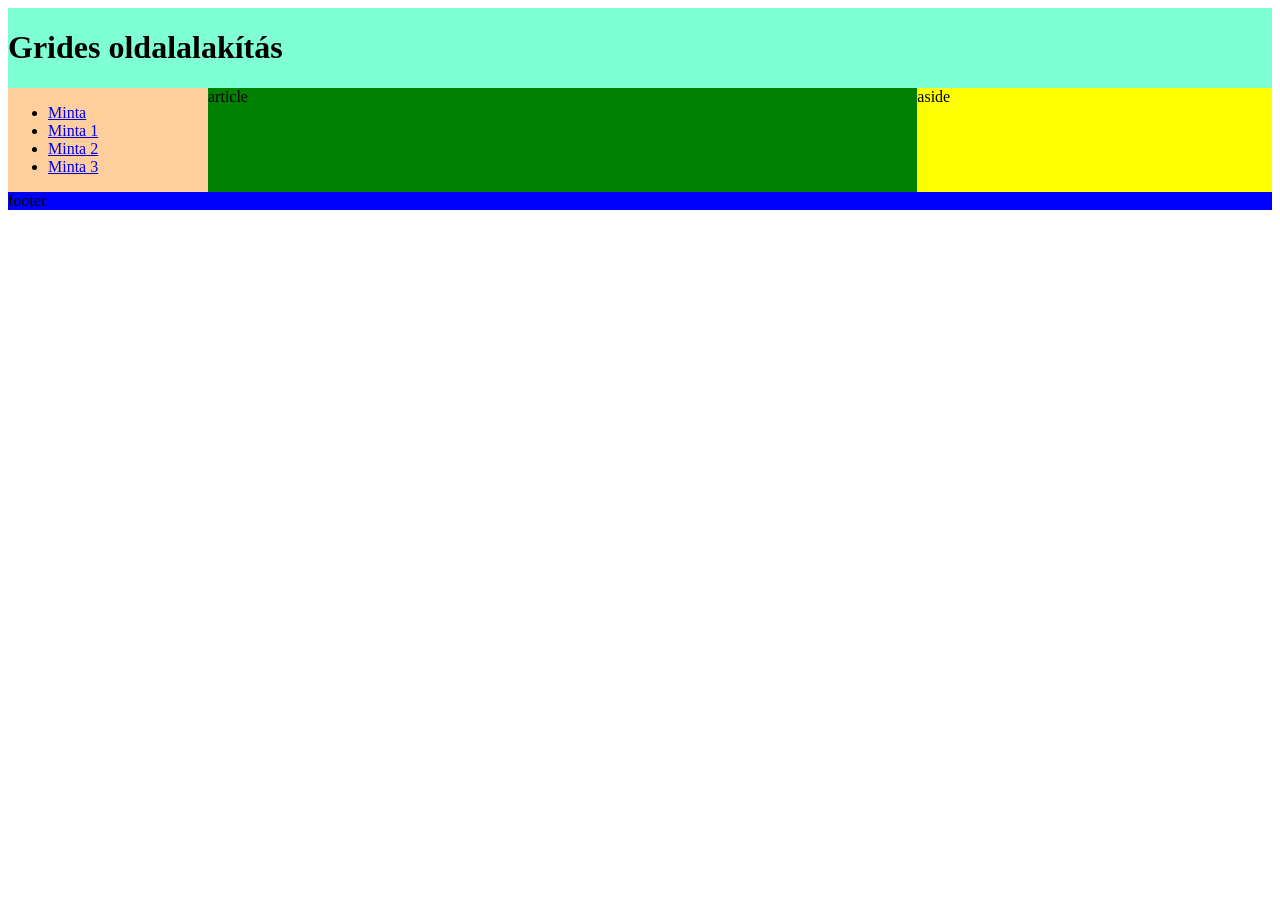
<file: index.html>
<!DOCTYPE html>
<html lang="hu">

<head>
    <meta http-equiv="Content-Type" content="text/html;charset=UTF-8">
    <meta name="description" content="">
    <meta name="keywords" content="">
    <meta name="viewport" content="width=device-width, initial-scale=1.0">
    <title>Holik Bálint</title>
    <link rel="stylesheet" href="stilus.css">
</head>

<body>
    <main>
        <header>
            <h1>Grides oldalalakítás</h1>
        </header>
        <nav>
            <ul>
                <li><a href="index.html">Minta</a></li>
                <li><a href="minta1.html">Minta 1</a></li>
                <li><a href="minta2.html">Minta 2</a></li>
                <li><a href="minta3.html">Minta 3</a></li>
            </ul>
        </nav>
        <article>article</article>
        <aside>aside</aside>
        <footer>footer</footer>
    </main>
</body>

</html>
</file>
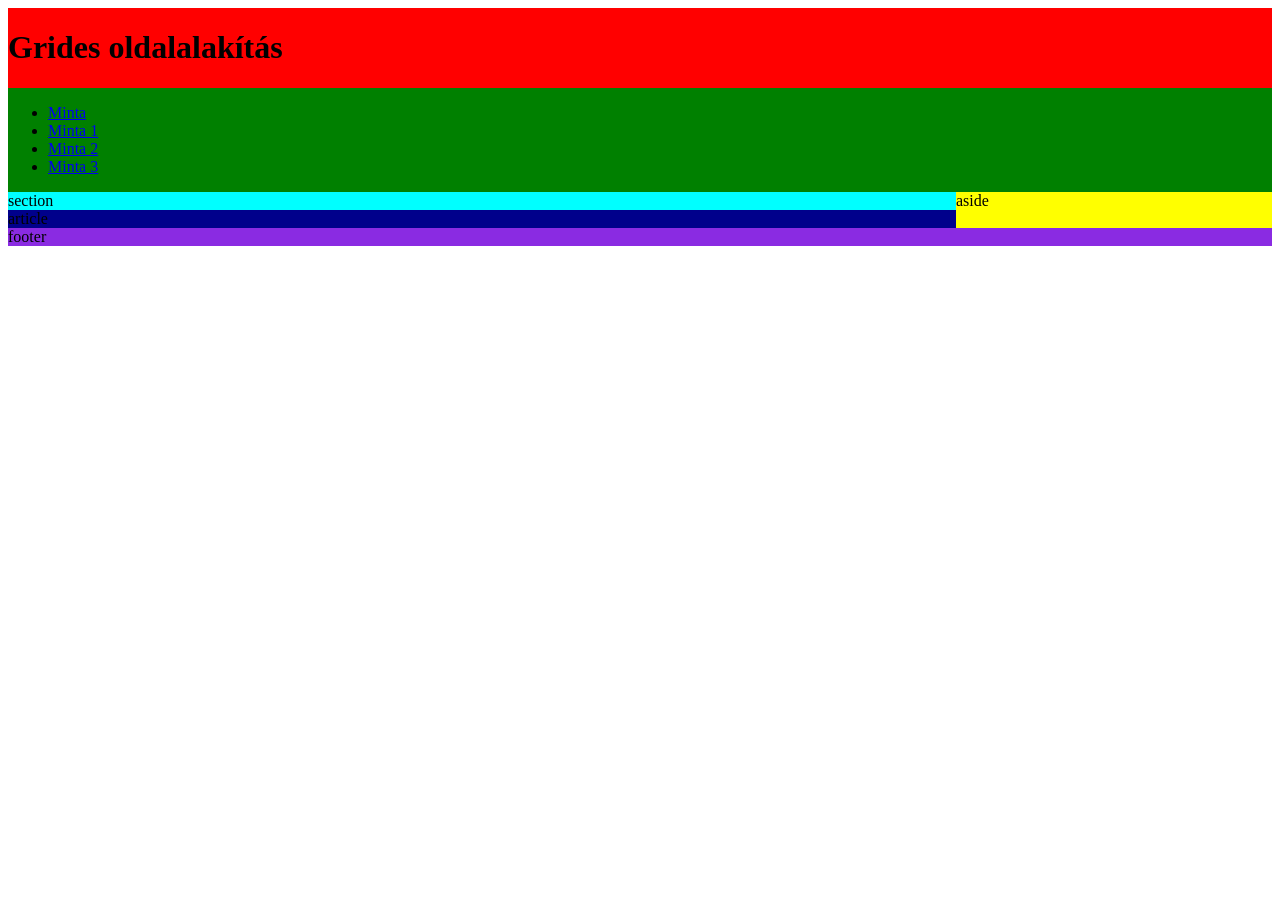
<file: minta1.html>
<!DOCTYPE html>
<html lang="hu">

<head>
    <meta http-equiv="Content-Type" content="text/html;charset=UTF-8">
    <meta name="description" content="">
    <meta name="keywords" content="">
    <meta name="viewport" content="width=device-width, initial-scale=1.0">
    <title>Holik Bálint</title>
    <link rel="stylesheet" href="minta1.css">
</head>

<body>
    <main>
        <header>
            <h1>Grides oldalalakítás</h1>
        </header>
        <nav>
            <ul>
                <li><a href="index.html">Minta</a></li>
                <li><a href="minta1.html">Minta 1</a></li>
                <li><a href="minta2.html">Minta 2</a></li>
                <li><a href="minta3.html">Minta 3</a></li>
            </ul>
        </nav>
        <section>section</section>
        <article>article</article>
        <aside>aside</aside>
        <footer>footer</footer>
    </main>
</body>

</html>
</file>
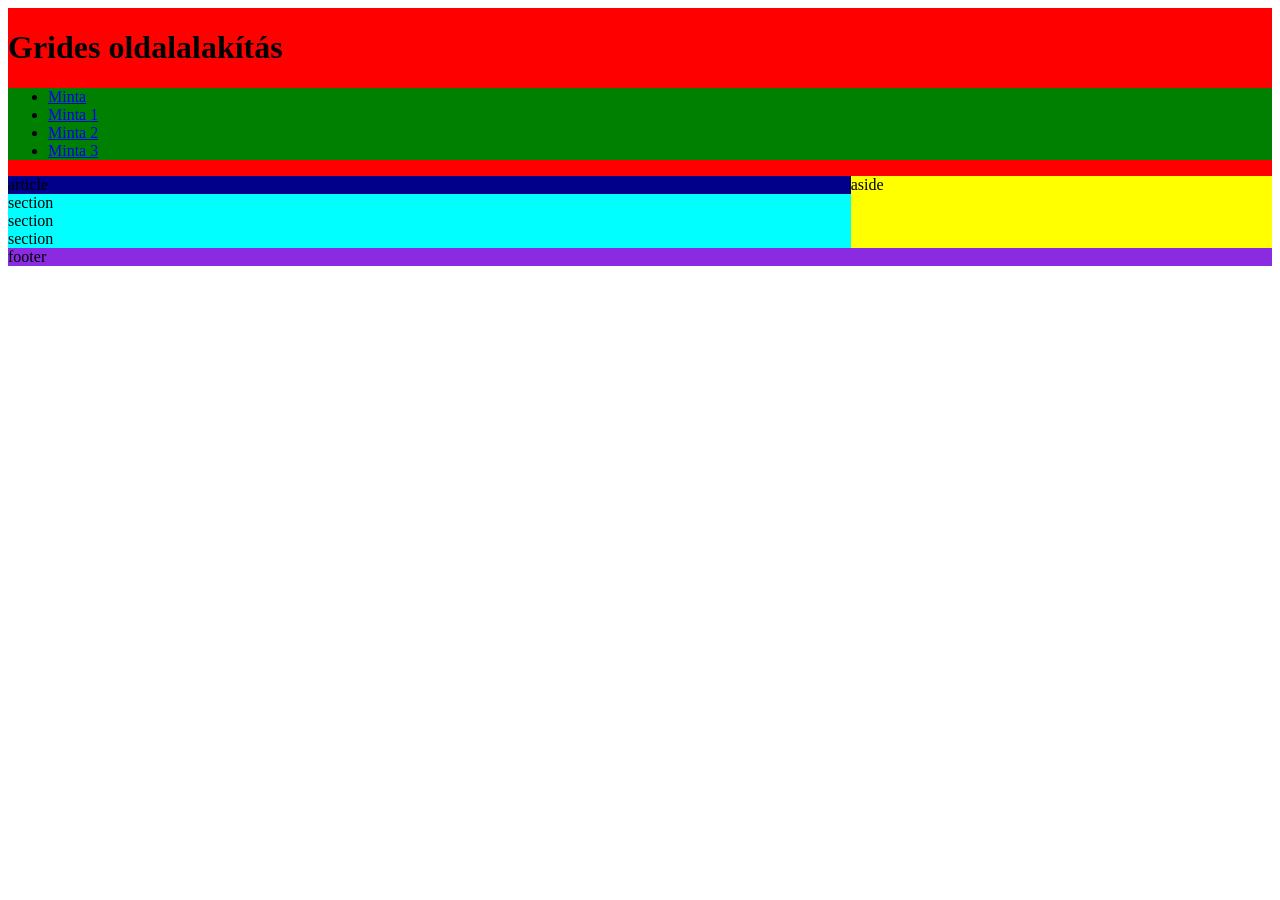
<file: minta2.html>
<!DOCTYPE html>
<html lang="hu">

<head>
    <meta http-equiv="Content-Type" content="text/html;charset=UTF-8">
    <meta name="description" content="">
    <meta name="keywords" content="">
    <meta name="viewport" content="width=device-width, initial-scale=1.0">
    <title>Holik Bálint</title>
    <link rel="stylesheet" href="minta2.css">
</head>

<body>
    <main>
        <header>
            <h1>Grides oldalalakítás</h1>
            <nav>
                <ul>
                    <li><a href="index.html">Minta</a></li>
                    <li><a href="minta1.html">Minta 1</a></li>
                    <li><a href="minta2.html">Minta 2</a></li>
                    <li><a href="minta3.html">Minta 3</a></li>
                </ul>
            </nav>
        </header>

        <article>
            article
            <section>section</section>
            <section>section</section>
            <section>section</section>
        </article>
        <aside>aside</aside>
        <footer>footer</footer>
    </main>
</body>

</html>
</file>
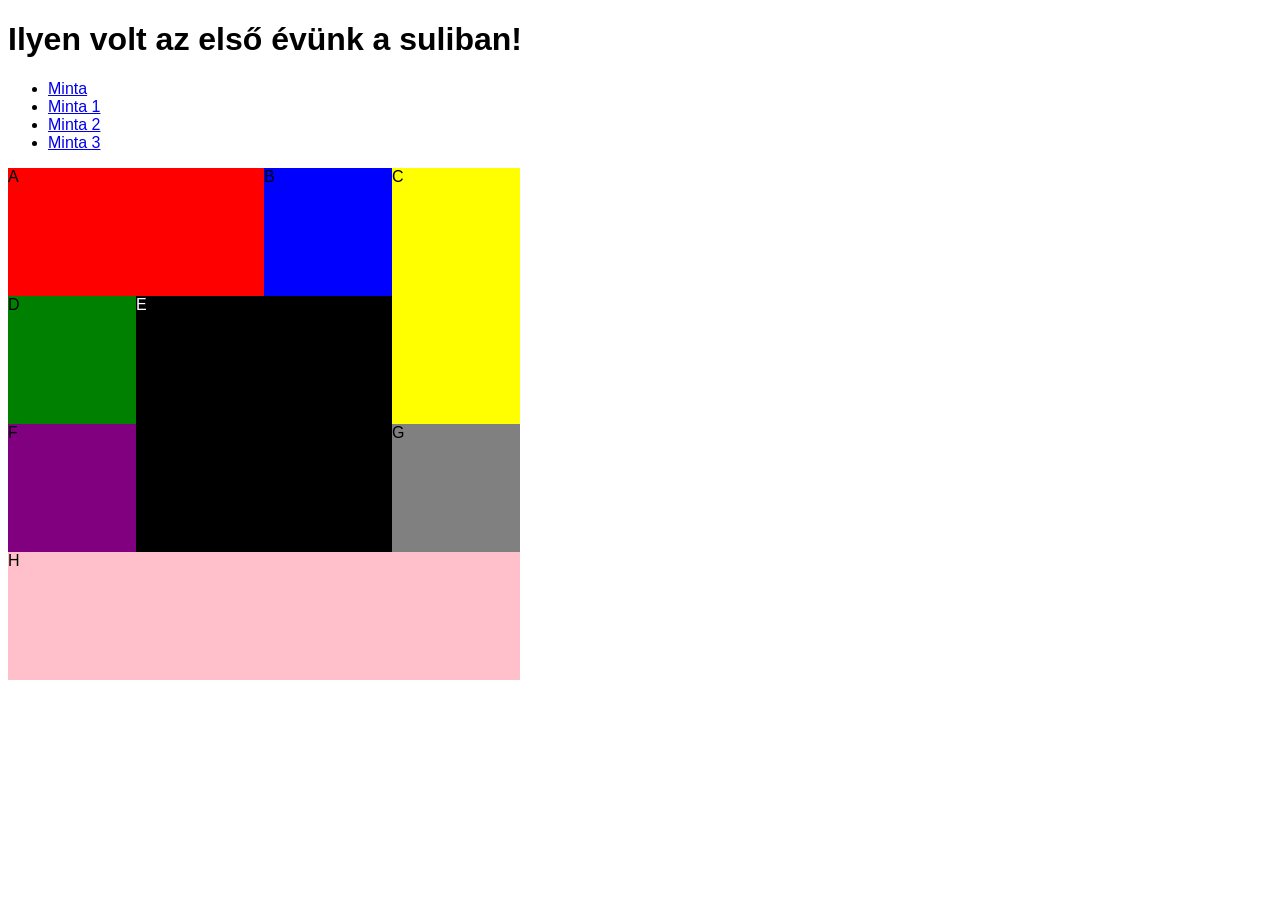
<file: minta3.html>
<!DOCTYPE html>
<html lang="hu">

<head>
    <meta http-equiv="Content-Type" content="text/html;charset=UTF-8">
    <meta name="viewport" content="width=device-width, initial-scale=1.0">
    <meta name="keywords" content="">
    <meta name="description" content="">
    <link rel="stylesheet" href="minta3.css">
    <title>Holik Bálint</title>
</head>

<body>
    <main>
        <header>
            <h1>Ilyen volt az első évünk a suliban!</h1>
        </header>
        <nav>
            <ul>
                <li><a href="index.html">Minta</a></li>
                <li><a href="minta1.html">Minta 1</a></li>
                <li><a href="minta2.html">Minta 2</a></li>
                <li><a href="minta3.html">Minta 3</a></li>
            </ul>
        </nav>
        <article>
            <div id="a">A</div>
            <div id="b">B</div>
            <div id="c">C</div>
            <div id="d">D</div>
            <div id="e">E</div>
            <div id="f">F</div>
            <div id="g">G</div>
            <div id="h">H</div>
        </article>
    </main>
</body>

</html>
</file>
<file: stilus.css>
* {
    box-sizing: border-box;
}

header {
    background-color: aquamarine;
    grid-area: h;
}

nav {
    background-color: rgb(255, 206, 157);
    grid-area: n;
}

article {
    background-color: green;
    grid-area: ar;
}

aside {
    background-color: yellow;
    grid-area: as;
}

footer {
    background-color: blue;
    grid-area: f;
}

main {
    display: grid;
    grid-template-columns: 200px 2fr 1fr;
    grid-template-areas: "h h h" "n ar as" "f f f";
}

@media screen and (max-width: 800px) {
    main {
        display: grid;
        grid-template-columns: 2fr 1fr;
        grid-template-areas: "h h" "n n" "ar as" "f f";
    }
}

@media screen and (max-width: 600px) {
    main {
        display: grid;
        grid-template-columns: 1fr;
        grid-template-areas: "h" "n" "ar" "as" "f";
    }
}
</file>
<file: minta1.css>
* {
    box-sizing: border-box;
}
header {
    background-color: red;
    grid-area: h;
}
nav {
    background-color: green;
    grid-area: n;
}
section {
    background-color: aqua;
    grid-area: s;
}
article {
    background-color: darkblue;
    grid-area: ar;
}
aside {
    background-color: yellow;
    grid-area: as;
}
footer {
    background-color: blueviolet;
    grid-area: f;
}
main {
    display: grid;
    grid-template-columns: 3fr 1fr;
    grid-template-areas: "h h""n n""s as""ar as""f f";
}
@media screen and (max-width: 600px) {
    main {
    display: grid;
    grid-template-columns: 1fr;
    grid-template-areas: "h""n""s""ar""as""f";
}
}
</file>
<file: minta2.css>
* {
    box-sizing: border-box;
}
header {
    background-color: red;
    grid-area: h;
}
nav {
    background-color: green;
}
section {
    background-color: aqua;
}
article {
    background-color: darkblue;
    grid-area: ar;
}
aside {
    background-color: yellow;
    grid-area: as;
}
footer {
    background-color: blueviolet;
    grid-area: f;
}
main {
    display: grid;
    grid-template-columns: 2fr 1fr;
    grid-template-areas: "h h""ar as""f f";
}
@media screen and (max-width: 600px) {
    main {
    display: grid;
    grid-template-columns: 1fr;
    grid-template-areas: "h""ar""as""f";
}
}
</file>
<file: minta3.css>
* {
    box-sizing: border-box;
}

main {
    font-family: Arial, Helvetica, sans-serif;
}

#a {
    background-color: red;
    grid-area: a;
}

#b {
    background-color: blue;
    grid-area: b;
}

#c {
    background-color: yellow;
    grid-area: c;
}

#d {
    background-color: green;
    grid-area: d;
}

#e {
    background-color: black;
    color: white;
    grid-area: e;
}

#f {
    background-color: purple;
    grid-area: f;
}

#g {
    background-color: gray;
    grid-area: g;
}

#h {
    background-color: pink;
    grid-area: h;
}

article {
    display: grid;
    grid-template-columns: repeat(4, 10vw);
    grid-template-rows: repeat(4, 10vw);
    grid-template-areas: "a a b c" "d e e c" "f e e g" "h h h h";
}

@media screen and (max-width: 600px) {
    article {
        grid-template-columns: 1fr;
        grid-template-rows: 1fr;
        grid-template-areas: "a""b""c""d""e""f""g""h";
    }
}
</file>
